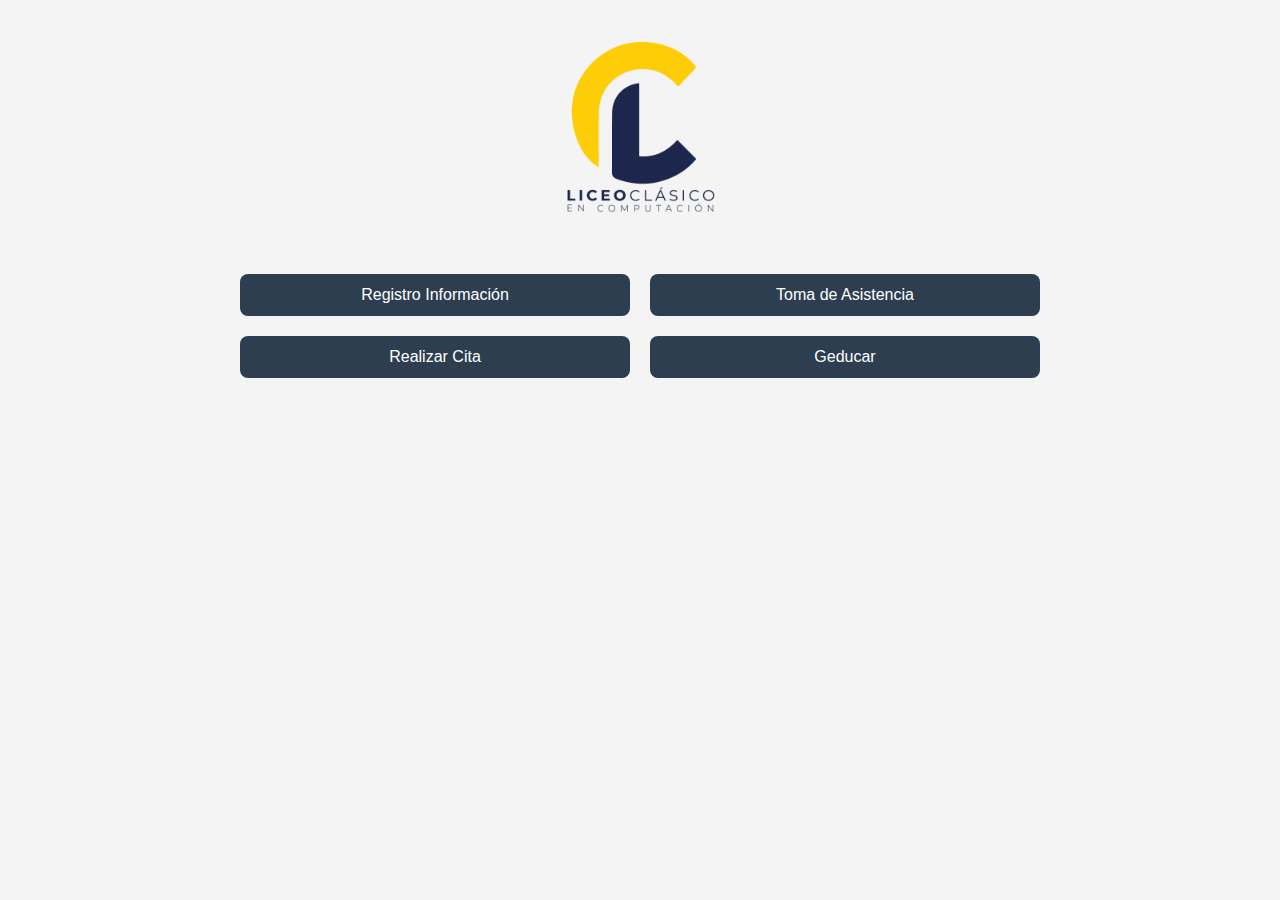
<file: index.HTML>
<!DOCTYPE html>
<html lang="es">
<meta name="viewport" content="width=device-width, initial-scale=1.0">
<head>
    <meta charset="UTF-8">
    <title>Inicio</title>
    <link rel="stylesheet" href="estilos.css">
</head>
<body>
    <div class="contenedor">
        <header>
            <img src="imagenes/logo1.png" alt="Logo MUEBLE" class="logo">
        </header>

        <main class="grid-botones">
            <a href="registro.html" class="boton">Registro Información</a>
            <a href="asistencia.html" class="boton">Toma de Asistencia</a>
            <a href="cita.html" class="boton">Realizar Cita</a>
            <a href="https://liceoclasico.geducar.com/login" class="boton" target="_blank">Geducar</a>
        </main>
    </div>
</body>
</html>
</file>
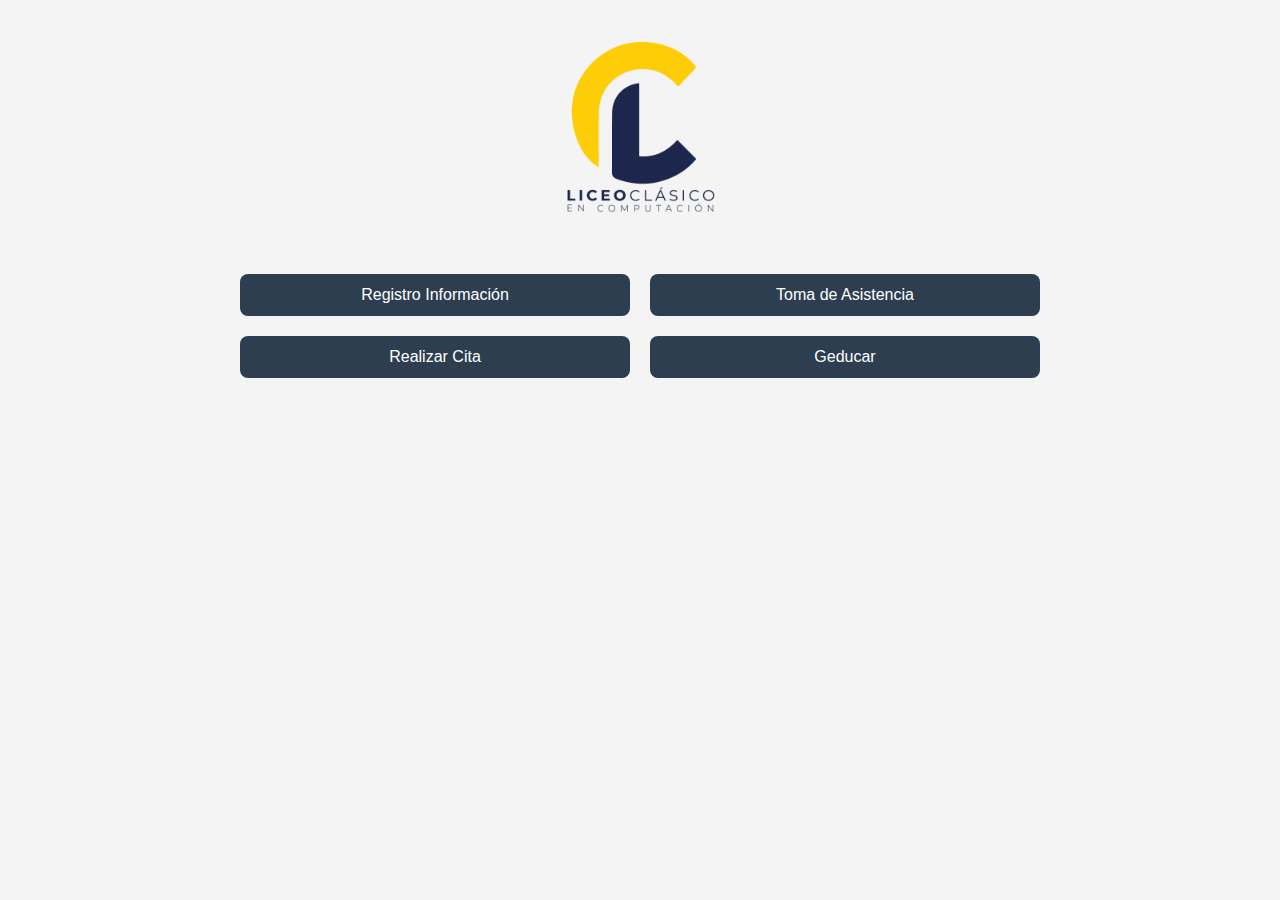
<file: INICIO.HTML>
<!DOCTYPE html>
<html lang="es">
<head>
    <meta charset="UTF-8">
    <title>Inicio</title>
    <link rel="stylesheet" href="estilos.css">
</head>
<body>
    <div class="contenedor">
        <header>
            <img src="imagenes/logo1.png" alt="Logo MUEBLE" class="logo">
        </header>

        <main class="grid-botones">
            <a href="registro.html" class="boton">Registro Información</a>
            <a href="asistencia.html" class="boton">Toma de Asistencia</a>
            <a href="cita.html" class="boton">Realizar Cita</a>
            <a href="https://liceoclasico.geducar.com/login" class="boton" target="_blank">Geducar</a>
        </main>
    </div>
</body>
</html>
</file>
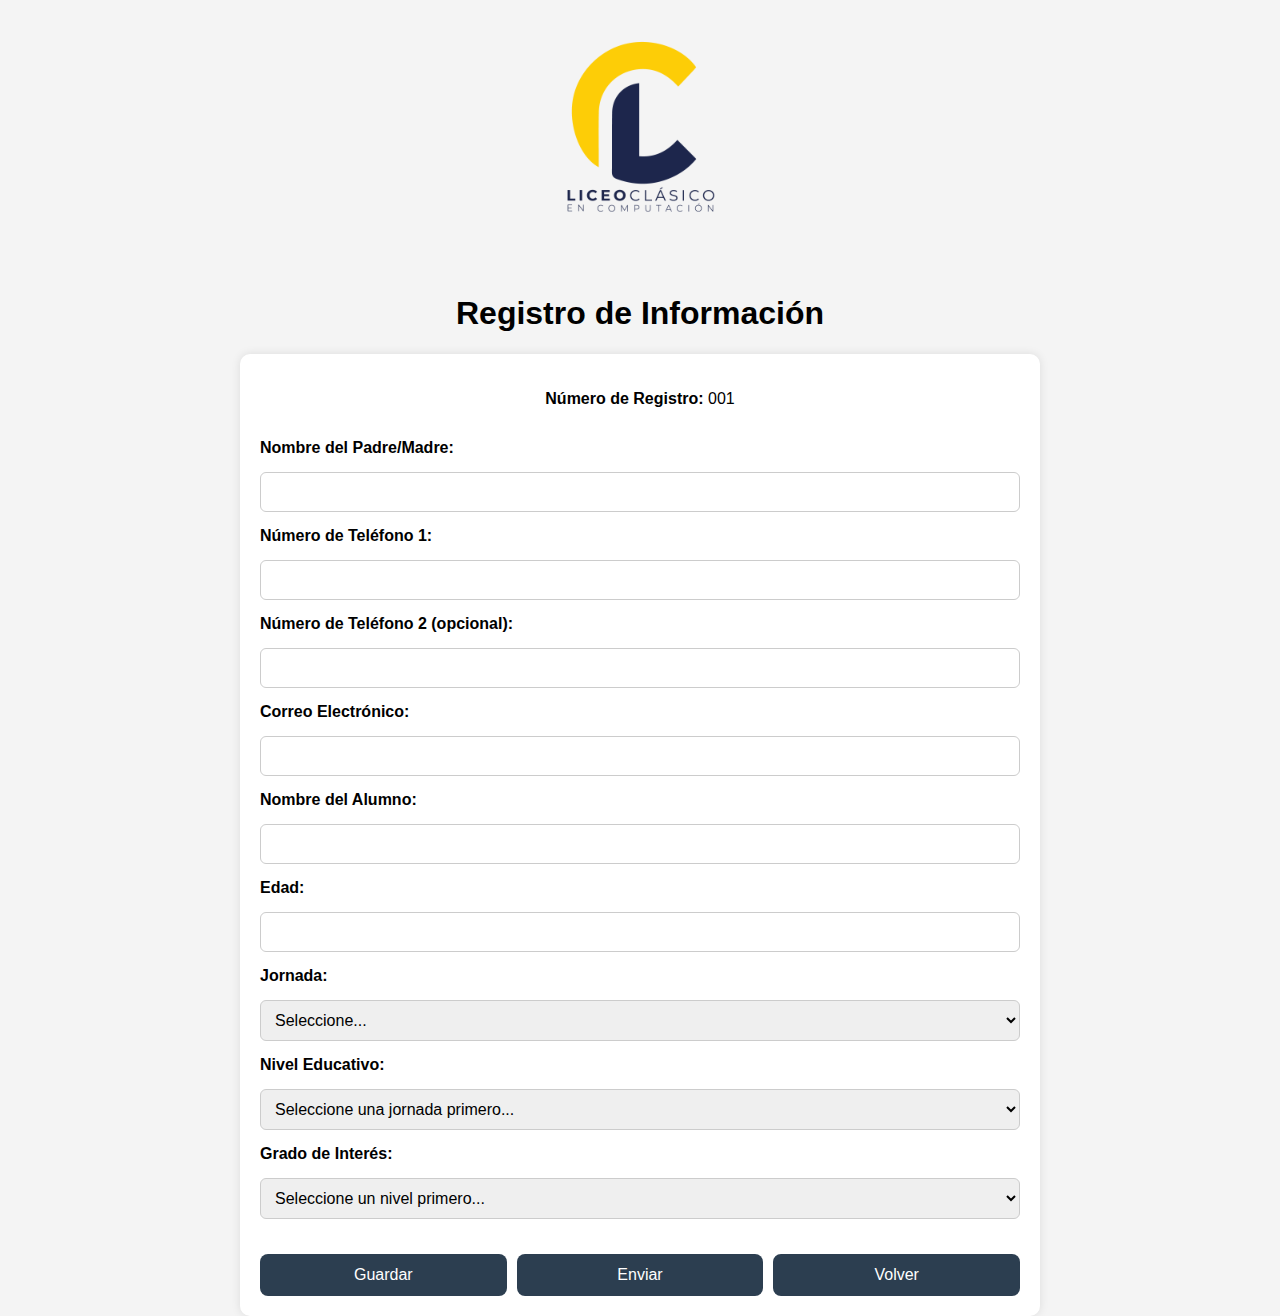
<file: REGISTRO.HTML>
<!DOCTYPE html>
<html lang="es">
<head>
    <meta charset="UTF-8">
    <title>Registro de Información</title>
    <link rel="stylesheet" href="estilos.css">
    <script>
        document.addEventListener("DOMContentLoaded", function () {
            const jornadaSelect = document.getElementById("jornada");
            const nivelSelect = document.getElementById("nivel");
            const gradoSelect = document.getElementById("grado");

            const opcionesPorJornada = {
                "Matutina": {
                    "Preprimaria": ["Kínder", "Párvulos", "Preparatoria"],
                    "Primaria": ["1ro Primaria", "2do Primaria", "3ro Primaria", "4to Primaria", "5to Primaria", "6to Primaria"],
                    "Básicos": ["1ro Básico", "2do Básico", "3ro Básico"],
                    "Diversificado": [
                        "4to Computación", "5to Computación",
                        "4to Ciencias y Letras", "5to Ciencias y Letras",
                        "4to Dibujo Técnico", "5to Dibujo Técnico",
                        "4to Perito Contador", "5to Perito Contador", "6to Perito Contador",
                        "4to Administración", "5to Administración", "6to Administración"
                    ]
                },
                "Fin de Semana": {
                    "Básicos": ["1ro Básico", "2do Básico", "3ro Básico", "Básicos por Madurez"],
                    "Diversificado": [
                        "4to Computación", "5to Computación",
                        "4to Ciencias y Letras", "5to Ciencias y Letras",
                        "4to Perito Contador", "5to Perito Contador", "6to Perito Contador",
                        "4to Administración", "5to Administración", "6to Administración",
                        "Bachillerato por Madurez"
                    ]
                }
            };

            function actualizarNiveles() {
                const jornada = jornadaSelect.value;
                nivelSelect.innerHTML = "<option value=''>Seleccione...</option>";
                gradoSelect.innerHTML = "<option value=''>Seleccione un nivel primero...</option>";

                if (opcionesPorJornada[jornada]) {
                    Object.keys(opcionesPorJornada[jornada]).forEach(function (nivel) {
                        const option = document.createElement("option");
                        option.value = nivel;
                        option.textContent = nivel;
                        nivelSelect.appendChild(option);
                    });
                }
            }

            function actualizarGrados() {
                const jornada = jornadaSelect.value;
                const nivel = nivelSelect.value;
                gradoSelect.innerHTML = "<option value=''>Seleccione...</option>";

                if (opcionesPorJornada[jornada] && opcionesPorJornada[jornada][nivel]) {
                    opcionesPorJornada[jornada][nivel].forEach(function (grado) {
                        const option = document.createElement("option");
                        option.value = grado;
                        option.textContent = grado;
                        gradoSelect.appendChild(option);
                    });
                }
            }

            jornadaSelect.addEventListener("change", actualizarNiveles);
            nivelSelect.addEventListener("change", actualizarGrados);
        });
    </script>
</head>
<body>
    <div class="contenedor">
        <header>
            <img src="imagenes/logo1.png" alt="Logo MUEBLE" class="logo">
        </header>

        <h1>Registro de Información</h1>
        <form id="formulario-registro" class="formulario">
            <p><strong>Número de Registro:</strong> <span id="numero-registro">001</span></p>

            <label for="nombre-padre">Nombre del Padre/Madre:</label>
            <input type="text" id="nombre-padre" name="nombre-padre" required>

            <label for="telefono">Número de Teléfono 1:</label>
            <input type="tel" id="telefono" name="telefono" required>

            <label for="telefono2">Número de Teléfono 2 (opcional):</label>
            <input type="tel" id="telefono2" name="telefono2">

            <label for="correo">Correo Electrónico:</label>
            <input type="email" id="correo" name="correo" required>

            <label for="nombre-alumno">Nombre del Alumno:</label>
            <input type="text" id="nombre-alumno" name="nombre-alumno" required>

            <label for="edad">Edad:</label>
            <input type="number" id="edad" name="edad" required>

            <label for="jornada">Jornada:</label>
            <select id="jornada" name="jornada" required>
                <option value="">Seleccione...</option>
                <option value="Matutina">Matutina</option>
                <option value="Fin de Semana">Fin de Semana</option>
            </select>

            <label for="nivel">Nivel Educativo:</label>
            <select id="nivel" name="nivel" required>
                <option value="">Seleccione una jornada primero...</option>
            </select>

            <label for="grado">Grado de Interés:</label>
            <select id="grado" name="grado" required>
                <option value="">Seleccione un nivel primero...</option>
            </select>

            <div class="botones">
                <button type="button" id="guardar" class="boton">Guardar</button>
                <button type="button" id="enviar" class="boton">Enviar</button>
                <a href="index.html" class="boton">Volver</a>
            </div>
        </form>
    </div>

    
    <!-- CÓDIGO PARA GUARDAR LA INFORMACIÓN EN EL FORMULARIO -->
   <script>
document.getElementById("guardar").addEventListener("click", function () {
    const formData = new URLSearchParams();
    formData.append("nombrePadre", document.getElementById("nombre-padre").value);
    formData.append("telefono", document.getElementById("telefono").value);
    formData.append("telefono2", document.getElementById("telefono2").value);
    formData.append("correo", document.getElementById("correo").value);
    formData.append("nombreAlumno", document.getElementById("nombre-alumno").value);
    formData.append("edad", document.getElementById("edad").value);
    formData.append("jornada", document.getElementById("jornada").value);
    formData.append("nivel", document.getElementById("nivel").value);
    formData.append("grado", document.getElementById("grado").value);

    fetch("https://script.google.com/macros/https://script.google.com/macros/s/AKfycbyp2uw-qIXY0cNVHz9nwRc3SYGpHK1DtLbskaYL0H4BhSIm1ZmSndpg2iW2Ma1HtilN2A/exec/AKfycbzarJMJBISv9CTQGYhN636p8BX-DvhKI12KC5Gk3BmS2JIKErYmTSltdxFnwT1Zofqq9w/exec", {
        method: "POST",
        headers: {
            "Content-Type": "application/x-www-form-urlencoded"
        },
        body: formData
    })
    .then(res => res.text())
    .then(txt => {
        alert("Registro guardado correctamente.");
        document.getElementById("formulario-registro").reset();
    })
    .catch(err => {
        console.error("Error:", err);
        alert("Hubo un problema al guardar.");
    });
});
</script>

    <!-- AQUI FINALIZA EL CÓDIGO PARA GUARDAR LA INFORMACIÓN EN EL FORMULARIO -->

</body>
</html>
</file>
<file: estilos.css>
body {
    margin: 0;
    font-family: Arial, sans-serif;
    background-color: #f4f4f4;
    display: flex;
    justify-content: center;
    align-items: start;
    min-height: 100vh;
}

.contenedor {
    width: 90%;
    max-width: 800px;
    margin-top: 30px;
    text-align: center;
}

.logo {
    width: 200px;
    height: auto;
    margin-bottom: 40px;
}

.grid-botones {
    display: grid;
    grid-template-columns: 1fr 1fr;
    gap: 20px;
}

.boton {
    background-color: #2c3e50;
    color: white;
    padding: 20px;
    text-decoration: none;
    border-radius: 8px;
    font-size: 18px;
    transition: background-color 0.3s;
}

.boton:hover {
    background-color: #34495e;
}

.formulario {
    display: flex;
    flex-direction: column;
    gap: 15px;
    background-color: #ffffff;
    padding: 20px;
    border-radius: 10px;
    box-shadow: 0 0 10px rgba(0,0,0,0.1);
}

.formulario label {
    font-weight: bold;
    text-align: left;
}

.formulario input,
.formulario select {
    padding: 10px;
    font-size: 16px;
    border: 1px solid #ccc;
    border-radius: 6px;
}

.botones {
    display: flex;
    justify-content: space-between;
    gap: 10px;
    margin-top: 20px;
}

.boton {
    background-color: #2c3e50;
    color: white;
    padding: 12px 20px;
    text-decoration: none;
    border: none;
    border-radius: 8px;
    font-size: 16px;
    cursor: pointer;
    transition: background-color 0.3s;
    flex: 1;
    text-align: center;
}

.boton:hover {
    background-color: #34495e;
}
</file>
